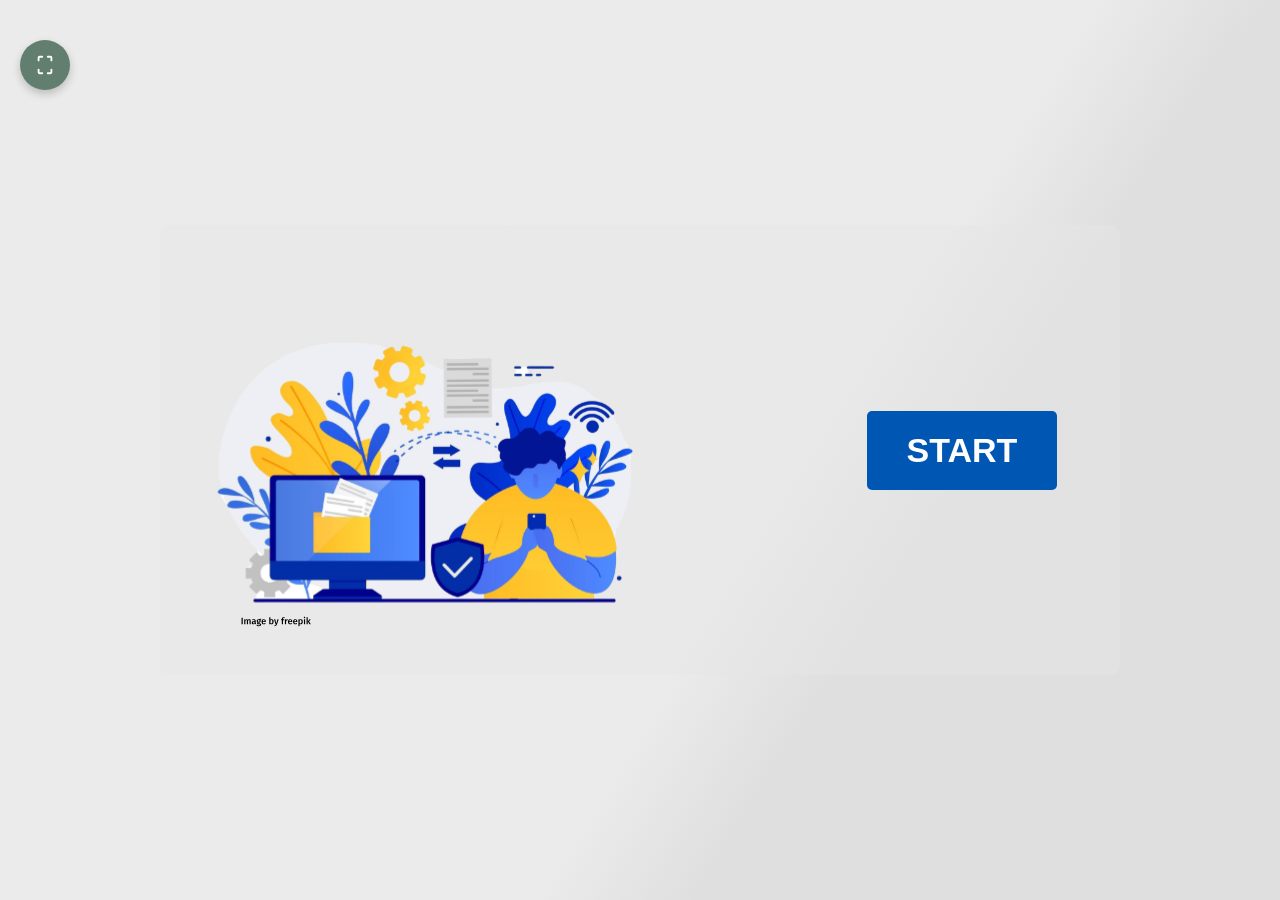
<file: index.html>
<!DOCTYPE html>
<html lang="en">
<head>
    <meta charset="UTF-8">
    <meta name="viewport" content="width=device-width, initial-scale=1.0">
    <title>Responsible AI Activity</title>
    <link rel="stylesheet" href="start.css">
    <link rel="stylesheet" href="https://cdnjs.cloudflare.com/ajax/libs/font-awesome/6.0.0-beta3/css/all.min.css">
    <link rel="stylesheet" href="fullscreen.css">
</head>
<body>
    <div class="container">
        <div class="left">
            <img src="start.svg" alt="Activity Start Image">
        </div>
        <div class="right">
            <button class="start-button">START</button>
        </div>
    </div>

    <script src="start.js"></script>
    <script src="fullscreen.js"></script>
    <button class="fullscreen-btn" onclick="toggleFullscreen()" title="Toggle Fullscreen">
        <span style="font-size:20px;line-height:0;">⤢</span>
    </button>
</body>
</html>
</file>
<file: start.css>
* {
    margin: 0;
    padding: 0;
    box-sizing: border-box;
}

body, html {
    height: 100%;
    display: flex;
    justify-content: center;
    align-items: center;
    background-color: #f1f1f1;
    background-image: linear-gradient(122deg, rgba(192, 191, 191, 0.12) 59.79%, rgba(90, 89, 89, 0.12) 69.44%);
    font-family: Arial, sans-serif;
}

.container {
    display: flex;
    justify-content: space-between;
    align-items: center;
    width: 80%;
    max-width: 1200px;
    height: 50vh;
    background-color: rgba(228, 228, 228, 0.455);
    border-radius: 10px;
    padding: 20px;
}

.left {
    width: 60%;
    display: flex;
    justify-content: center;
    align-items: center;
}

.left img {
    width: 90%;
    height: auto;
}

.right {
    width: 30%;
    display: flex;
    justify-content: center;
    align-items: center;
}

.start-button {
    padding: 20px 40px;
    background-color: #0056b3;
    border: none;
    border-radius: 5px;
    cursor: pointer;
    transition: background-color 0.3s;
    color: #FFF;
    font-family: Futura, Arial, sans-serif;
    font-size: 34px;
    font-style: normal;
    font-weight: 800;
    line-height: normal;
}

.start-button:hover {
    background-color: #003f8a;
}
</file>
<file: fullscreen.css>
.fullscreen-btn {
    position: fixed;
    top: 40px;
    left: 20px;
    z-index: 1000;
    background-color: rgb(98, 126, 110);
    border: none;
    color: white;
    font-size: 20px;
    border-radius: 50%;
    width: 50px;
    height: 50px;
    cursor: pointer;
    box-shadow: 0 4px 8px rgba(0, 0, 0, 0.2);
    display: flex;
    align-items: center;
    justify-content: center;
    transition: background-color 0.3s ease, transform 0.2s ease;
}

.fullscreen-btn:hover {
    background-color: rgb(78, 106, 90);
    transform: scale(1.05);
}

.fullscreen-btn:active {
    transform: scale(0.95);
}
</file>
